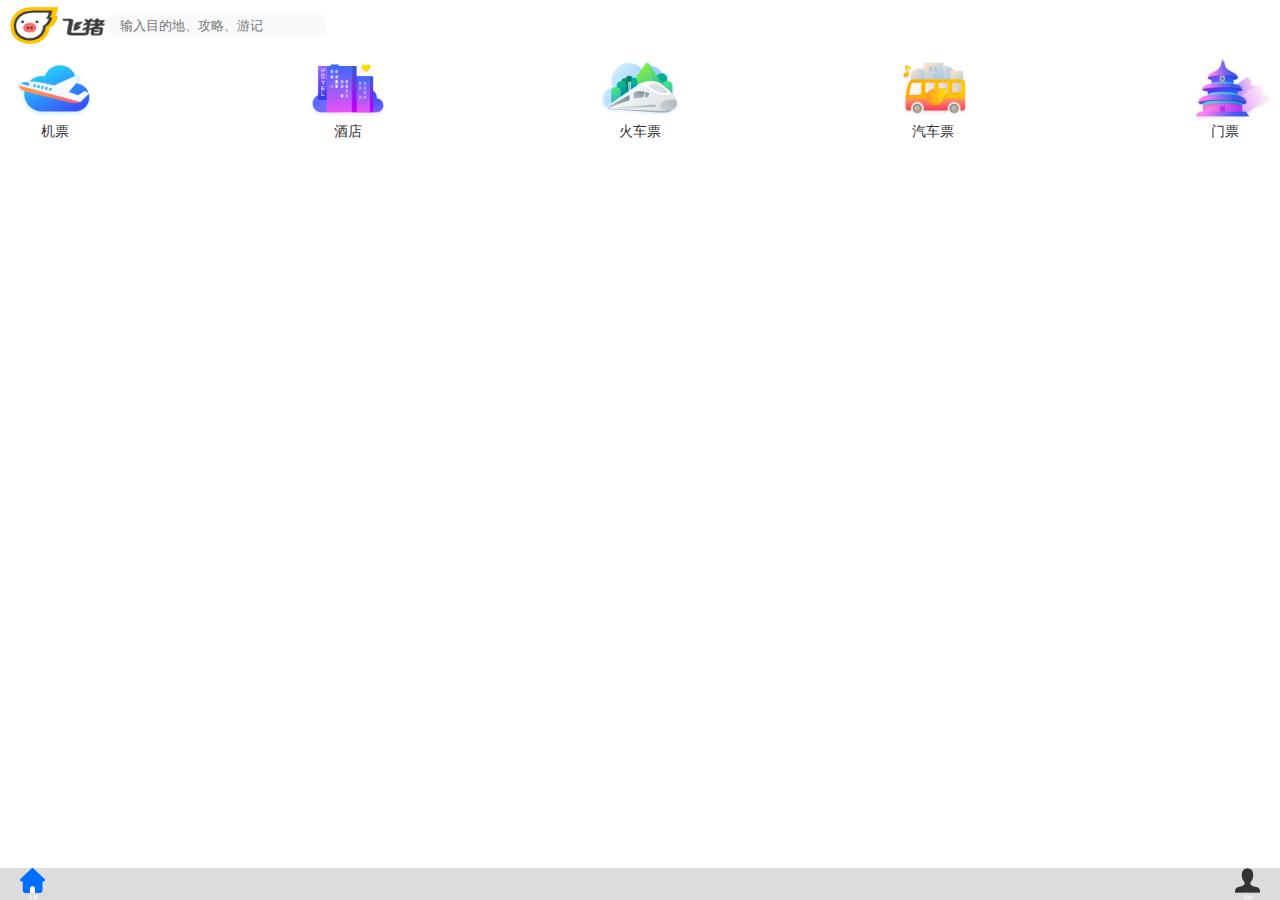
<file: yunnan/index.html>
<!DOCTYPE html><html><head><meta charset=utf-8><meta name=viewport content="width=device-width,initial-scale=1,minimum-scale=1,maximum-scale=1,user-scalable=no"><title>云南</title><link href=./static/css/app.b08cbcbfdc3f1e8b4eaf3705e39556b4.css rel=stylesheet></head><body><div id=app></div><script type=text/javascript src=./static/js/manifest.3ad1d5771e9b13dbdad2.js></script><script type=text/javascript src=./static/js/vendor.937257235b41f2a6c4f2.js></script><script type=text/javascript src=./static/js/app.0af902d3cf152a9a0baf.js></script></body></html>
</file>
